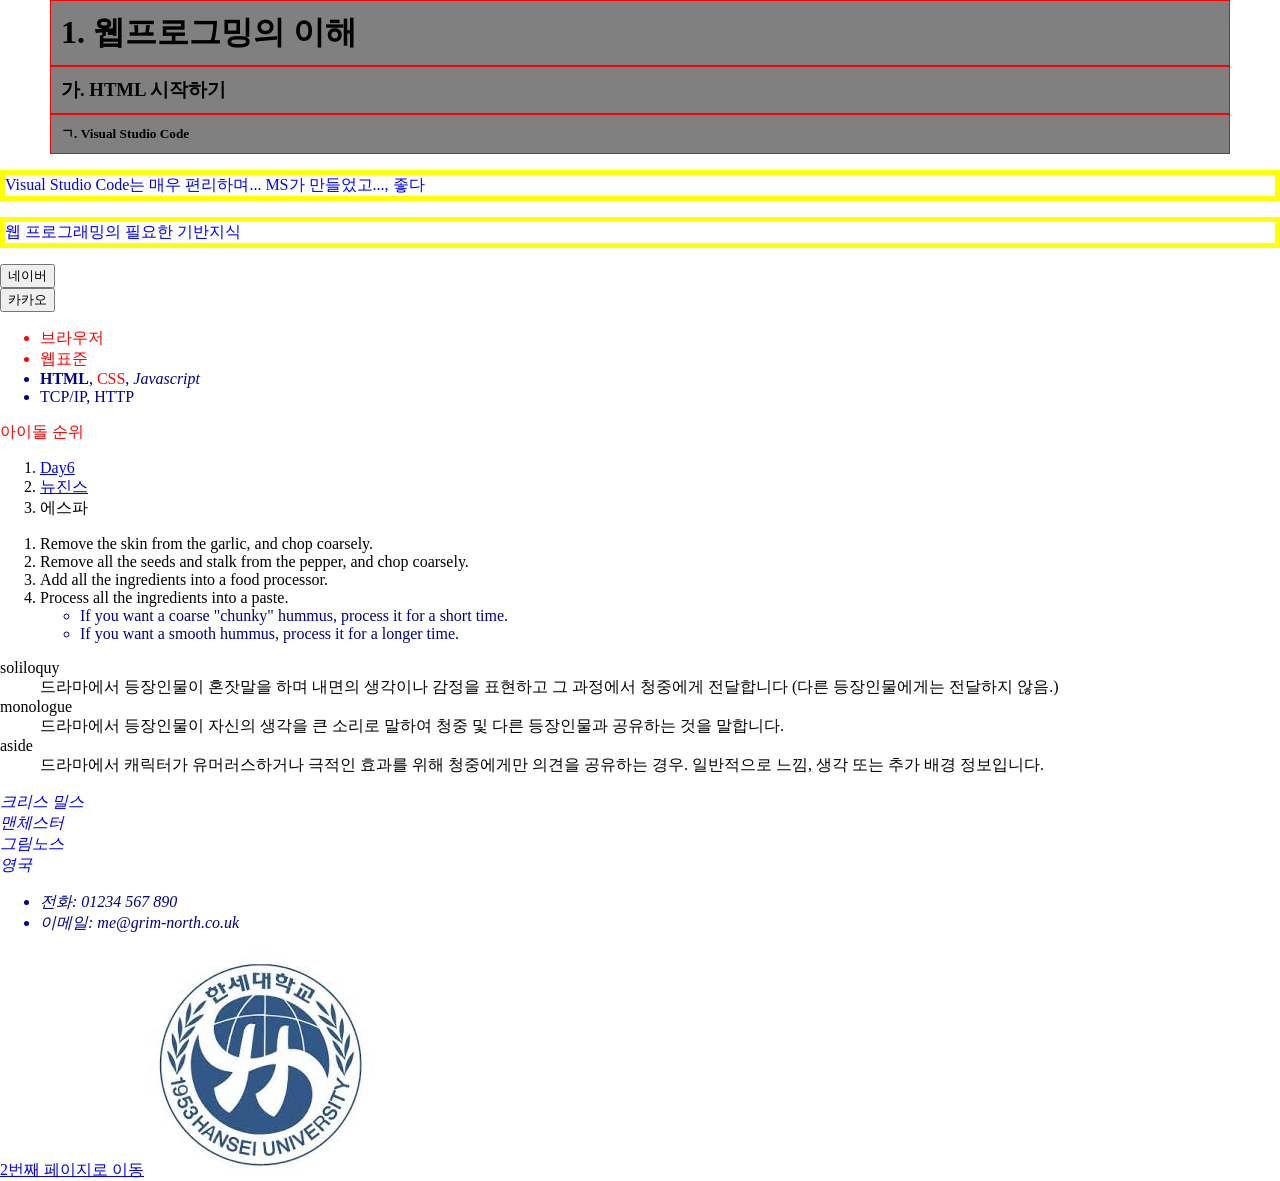
<file: WebProgramming/lecture-1/index.html>
<!DOCTYPE html>
<html>
  <head>
    <meta charset="utf-8" />
    <title>웹 프로그래밍 #1</title>
    <link href="./common.css" rel="stylesheet">
    <link href="./index.css" rel="stylesheet">
  </head>
  <body style="margin: 0">
    <h1>
      1. 웹프로그밍의 이해
    </h1>
    <h3>
      가. HTML 시작하기
    </h3>
    <h5>
      ㄱ. Visual Studio Code
    </h5>
    <p id="abc">Visual Studio Code는 매우 편리하며... MS가 만들었고..., 좋다</p>
    <p id="description">웹 프로그래밍의 필요한 기반지식</p>

    <div>
      <button>네이버</button>
    </div>
    <div>
      <button>카카오</button>
    </div>

    <ul>
      <li class="red-font">브라우저</li>
      <li class="red-font">웹표준</li>
      <li>
        <strong>HTML</strong>, <span style="color: red">CSS</span>,
        <em>Javascript</em>
      </li>
      <li>TCP/IP, HTTP</li>
    </ul>

    <p style="color: red;">아이돌 순위</p>
    <ol>
      <li>
        <a
          href="https://www.youtube.com/channel/UCp-pqXsizklX3ZHvLxXyhxw"
          target="_blank"
          >Day6</a
        >
      </li>
      <li><a href="https://newjeans.kr/" target="_blank">뉴진스</a></li>
      <li>에스파</li>
    </ol>

    <ol>
      <li>Remove the skin from the garlic, and chop coarsely.</li>
      <li>
        Remove all the seeds and stalk from the pepper, and chop coarsely.
      </li>
      <li>Add all the ingredients into a food processor.</li>
      <li>
        Process all the ingredients into a paste.
        <ul>
          <li>
            If you want a coarse "chunky" hummus, process it for a short time.
          </li>
          <li>If you want a smooth hummus, process it for a longer time.</li>
        </ul>
      </li>
    </ol>

    <dl>
      <dt>soliloquy</dt>
      <dd>
        드라마에서 등장인물이 혼잣말을 하며 내면의 생각이나 감정을 표현하고 그
        과정에서 청중에게 전달합니다 (다른 등장인물에게는 전달하지 않음.)
      </dd>
      <dt>monologue</dt>
      <dd>
        드라마에서 등장인물이 자신의 생각을 큰 소리로 말하여 청중 및 다른
        등장인물과 공유하는 것을 말합니다.
      </dd>
      <dt>aside</dt>
      <dd>
        드라마에서 캐릭터가 유머러스하거나 극적인 효과를 위해 청중에게만 의견을
        공유하는 경우. 일반적으로 느낌, 생각 또는 추가 배경 정보입니다.
      </dd>
    </dl>

    <address>
      <p>
        크리스 밀스<br />
        맨체스터<br />
        그림노스<br />
        영국
      </p>

      <ul>
        <li>전화: 01234 567 890</li>
        <li>이메일: me@grim-north.co.uk</li>
      </ul>
    </address>

    <a href="./index2.html">2번째 페이지로 이동</a>

    <a href="https://www.hansei.ac.kr/">
      <img src="./hansei-logo.jpg" alt="My test image" />
    </a>
  </body>
</html>
</file>
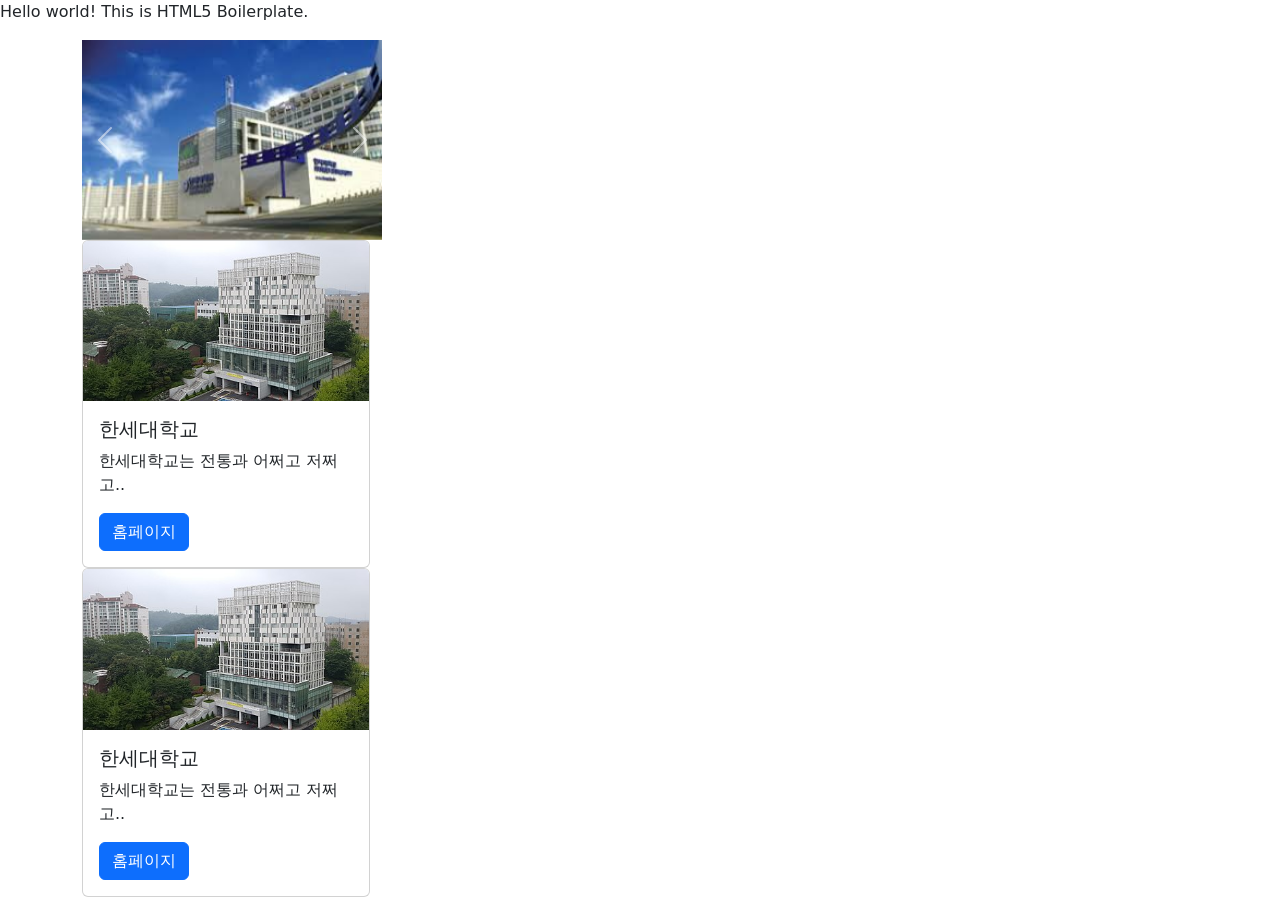
<file: WebProgramming/lecture-2/index.html>
<!doctype html>
<html class="no-js" lang="">

<head>
  <meta charset="utf-8">
  <meta name="viewport" content="width=device-width, initial-scale=1">
  <title></title>
  <link rel="stylesheet" href="css/style.css">
  <meta name="description" content="">

  <meta property="og:title" content="">
  <meta property="og:type" content="">
  <meta property="og:url" content="">
  <meta property="og:image" content="">
  <meta property="og:image:alt" content="">

  <link rel="icon" href="/favicon.ico" sizes="any">
  <link rel="icon" href="/icon.svg" type="image/svg+xml">
  <link rel="apple-touch-icon" href="icon.png">

  <link rel="manifest" href="site.webmanifest">
  <meta name="theme-color" content="#fafafa">
  <link href="./css/bootstrap.css" rel="stylesheet">
</head>

<body>

  <!-- Add your site or application content here -->
  <p>Hello world! This is HTML5 Boilerplate.</p>
  <div class="container">
    <!-- Content here -->
    <div id="carouselExample" class="carousel slide" style="width: 300px;">
      <div class="carousel-inner">
        <div class="carousel-item active">
          <img src="./img/다운로드.jpg" class="d-block w-100" alt="...">
        </div>
        <div class="carousel-item">
          <img src="./img/location_02.png" class="d-block w-100" alt="...">
        </div>
        <div class="carousel-item">
          <img src="./img/unnamed.jpg" class="d-block w-100" alt="...">
        </div>
      </div>
      <button class="carousel-control-prev" type="button" data-bs-target="#carouselExample" data-bs-slide="prev">
        <span class="carousel-control-prev-icon" aria-hidden="true"></span>
        <span class="visually-hidden">Previous</span>
      </button>
      <button class="carousel-control-next" type="button" data-bs-target="#carouselExample" data-bs-slide="next">
        <span class="carousel-control-next-icon" aria-hidden="true"></span>
        <span class="visually-hidden">Next</span>
      </button>
    </div>

    <div class="card" style="width: 18rem;">
      <img src="./img/420px-한세대영산비전센터.jpg" class="card-img-top" alt="...">
      <div class="card-body">
        <h5 class="card-title">한세대학교</h5>
        <p class="card-text">한세대학교는 전통과 어쩌고 저쩌고..</p>
        <a href="#" class="btn btn-primary">홈페이지</a>
      </div>
    </div>
    <div class="card" style="width: 18rem;">
      <img src="./img/420px-한세대영산비전센터.jpg" class="card-img-top" alt="...">
      <div class="card-body">
        <h5 class="card-title">한세대학교</h5>
        <p class="card-text">한세대학교는 전통과 어쩌고 저쩌고..</p>
        <a href="#" class="btn btn-primary">홈페이지</a>
      </div>
    </div>
  </div>
  
  <script src="https://cdn.jsdelivr.net/npm/bootstrap@5.3.3/dist/js/bootstrap.bundle.min.js" integrity="sha384-YvpcrYf0tY3lHB60NNkmXc5s9fDVZLESaAA55NDzOxhy9GkcIdslK1eN7N6jIeHz" crossorigin="anonymous"></script>
  <script src="js/app.js"></script>
</body>

</html>
</file>
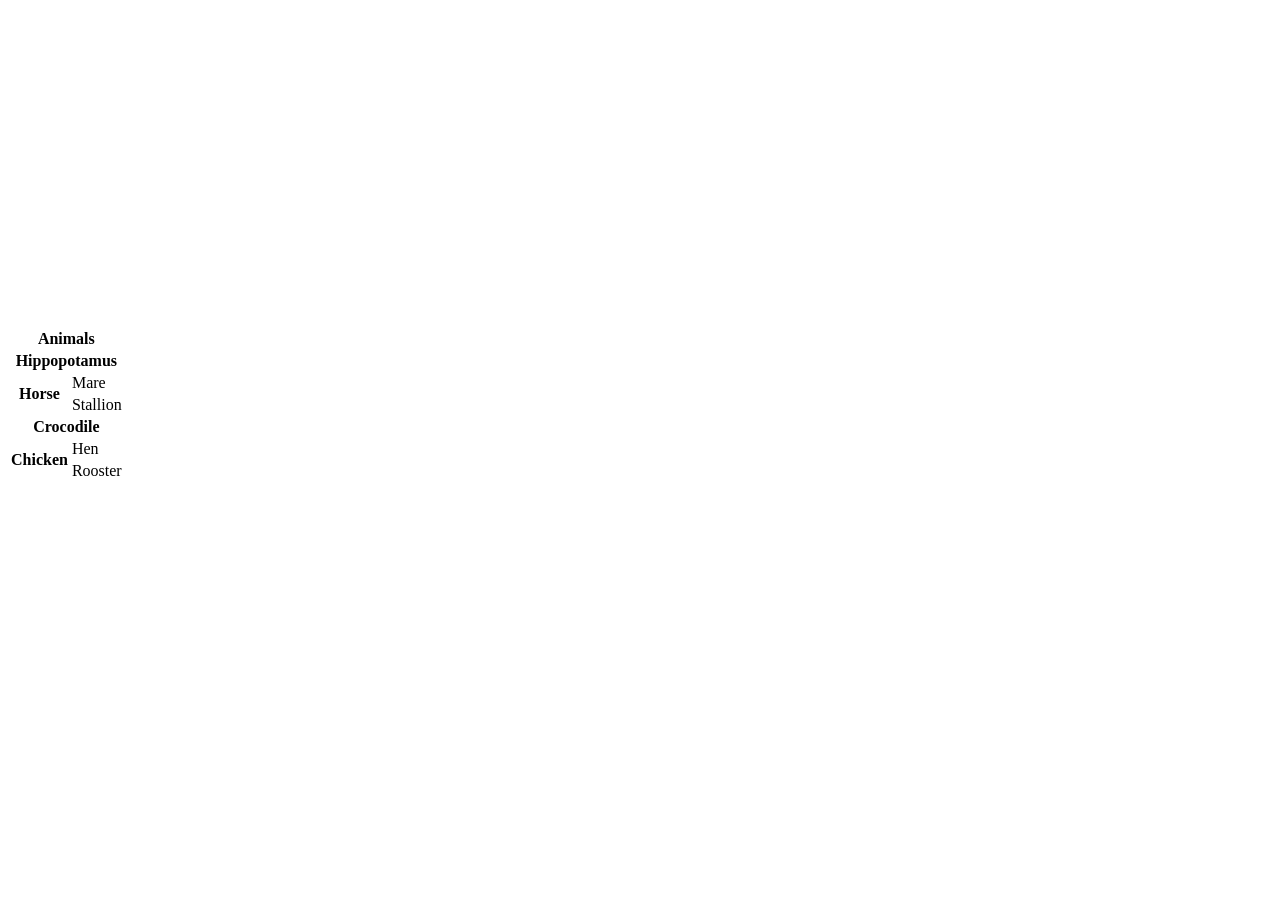
<file: WebProgramming/lecture-1/index2.html>
<!DOCTYPE html>
<html>
  <head>
    <meta charset="utf-8" />
    <title>웹 프로그래밍 #2</title>
    <link href="index.css" rel="stylesheet">
  </head>
  <body>
    <iframe
      width="560"
      height="315"
      src="https://www.youtube.com/embed/IKlkZZv76Ho?si=ZrV381K3OumRWVpa"
      title="YouTube video player"
      frameborder="0"
      allow="accelerometer; autoplay; clipboard-write; encrypted-media; gyroscope; picture-in-picture; web-share"
      referrerpolicy="strict-origin-when-cross-origin"
      allowfullscreen
    ></iframe>

    <table>
      <tr>
        <th colspan="2">Animals</th>
      </tr>
      <tr>
        <th colspan="2">Hippopotamus</th>
      </tr>
      <tr>
        <th rowspan="2">Horse</th>
        <td>Mare</td>
      </tr>
      <tr>
        <td>Stallion</td>
      </tr>
      <tr>
        <th colspan="2">Crocodile</th>
      </tr>
      <tr>
        <th rowspan="2">Chicken</th>
        <td>Hen</td>
      </tr>
      <tr>
        <td>Rooster</td>
      </tr>
    </table>
  </body>
</html>
</file>
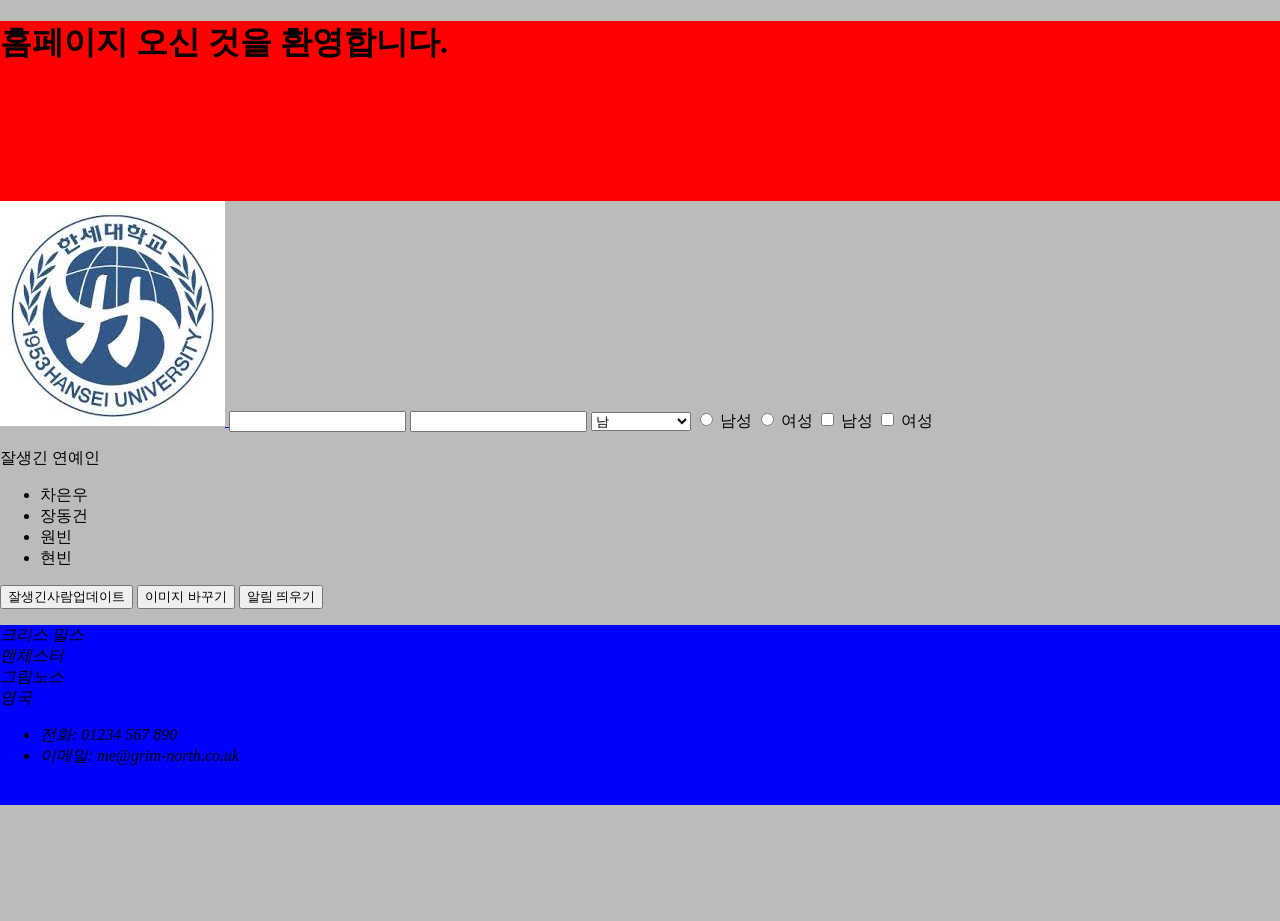
<file: WebProgramming/lecture-1/layout.html>
<!DOCTYPE html>
<html>
  <head>
    <title>레이아웃</title>
    <style>
      body {
        background-color: #bbbbbb;
        margin: 0;
        height: 100vh;
      }

      header {
        background-color: #ff0000;
        height: 20%;
      }

      #contents {
        background-color: #00ff00;
        height: 60%;
      }

      footer {
        background-color: #0000ff;
        height: 20%;
      }
    </style>
  </head>
  <body>
    <header>
      <!-- 제목을 넣어주세요 -->
      <h1 class="title">홈페이지 오신 것을 환영합니다.</h1>

      <!-- <h1>2번째 h1</h1> -->
    </header>
    <main>
      <a href="https://www.hansei.ac.kr/">
        <img id="sampleImage" src="./hansei-logo.jpg" alt="My test image" />
      </a>

      <input id="textInput" type="text"></input>
      <input type="password"></input>
      <select>
        <option>남</option>
        <option>여</option>
        <option>날정의하지마</option>
      </select>
      <input type="radio" id="rdoMale" name="gender" value="남성">
      <label for="rdoMale">남성</label>
      <input type="radio" id="rdoFemale" name="gender" value="여성">
      <label for="rdoFemale">여성</label>

      <input type="checkbox" id="chkMale" name="gender" value="남성">
      <label for="chkMale">남성</label>
      <input type="checkbox" id="chkFemale" name="gender" value="여성">
      <label for="chkFemale">여성</label>

      <p>잘생긴 연예인</p>
      <ul id="wellFaceList">
        <li>차은우</li>
        <li>장동건</li>
        <li>원빈</li>
        <li>현빈</li>
      </ul>
      <button id="sampleButton">잘생긴사람업데이트</button>
      <button id="changeImageButton">이미지 바꾸기</button>
      <Button onclick="javascript:alert('안녕')">알림 띄우기</Button>
    </main>
    <footer>
      <address>
        <p>
          크리스 밀스<br />
          맨체스터<br />
          그림노스<br />
          영국
        </p>

        <ul>
          <li>전화: 01234 567 890</li>
          <li>이메일: me@grim-north.co.uk</li>
        </ul>
      </address>
    </footer>
    <script src="./index.js" type="text/javascript"></script>
  </body>
</html>
</file>
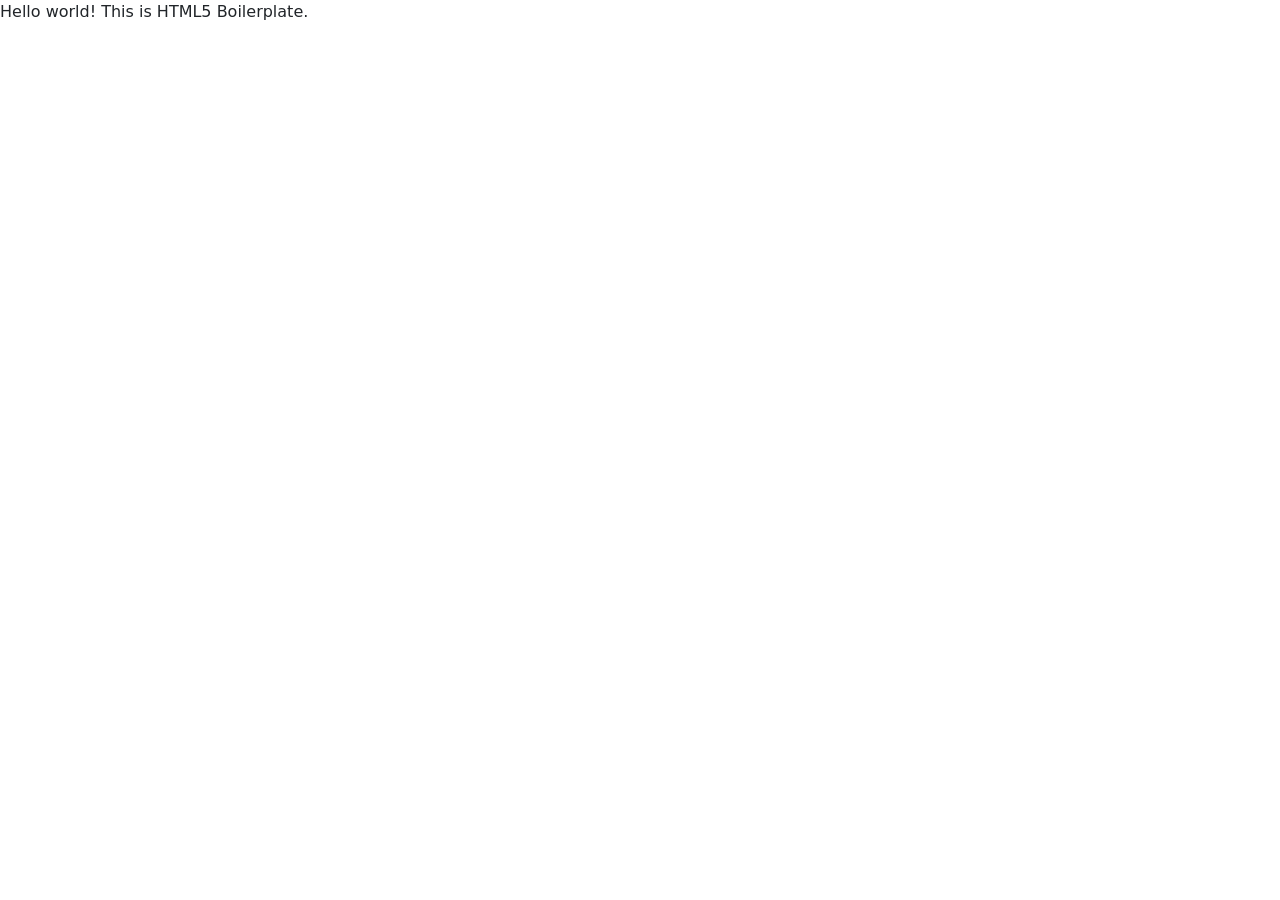
<file: WebProgramming/lecture-2/lotto.html>
<!doctype html>
<html class="no-js" lang="">

<head>
  <meta charset="utf-8">
  <meta name="viewport" content="width=device-width, initial-scale=1">
  <title></title>
  <link rel="stylesheet" href="css/style.css">
  <meta name="description" content="">

  <meta property="og:title" content="">
  <meta property="og:type" content="">
  <meta property="og:url" content="">
  <meta property="og:image" content="">
  <meta property="og:image:alt" content="">

  <link rel="icon" href="/favicon.ico" sizes="any">
  <link rel="icon" href="/icon.svg" type="image/svg+xml">
  <link rel="apple-touch-icon" href="icon.png">

  <link rel="manifest" href="site.webmanifest">
  <meta name="theme-color" content="#fafafa">
  <link href="./css/bootstrap.css" rel="stylesheet">
</head>

<body>

  <!-- Add your site or application content here -->
  <p>Hello world! This is HTML5 Boilerplate.</p>
  <div class="container">
    <!-- Content here -->
    
  </div>
  
  <script src="https://cdn.jsdelivr.net/npm/bootstrap@5.3.3/dist/js/bootstrap.bundle.min.js" integrity="sha384-YvpcrYf0tY3lHB60NNkmXc5s9fDVZLESaAA55NDzOxhy9GkcIdslK1eN7N6jIeHz" crossorigin="anonymous"></script>
  <script src="js/app.js"></script>
  <script src="js/lotto.js"></script>
</body>

</html>
</file>
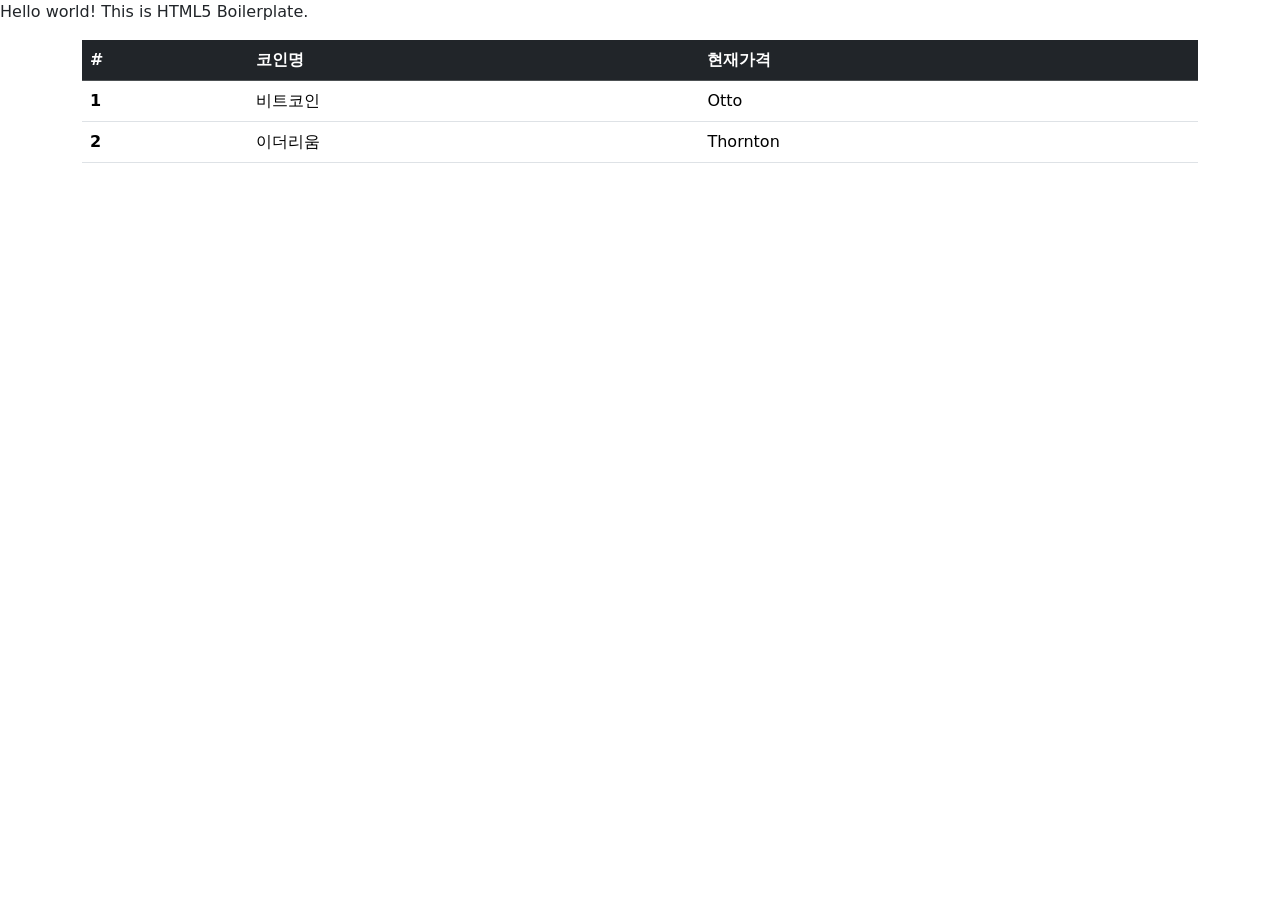
<file: WebProgramming/lecture-2/upbit-api.html>
<!doctype html>
<html class="no-js" lang="">

<head>
  <meta charset="utf-8">
  <meta name="viewport" content="width=device-width, initial-scale=1">
  <title></title>
  <link rel="stylesheet" href="css/style.css">
  <meta name="description" content="">

  <meta property="og:title" content="">
  <meta property="og:type" content="">
  <meta property="og:url" content="">
  <meta property="og:image" content="">
  <meta property="og:image:alt" content="">

  <link rel="icon" href="/favicon.ico" sizes="any">
  <link rel="icon" href="/icon.svg" type="image/svg+xml">
  <link rel="apple-touch-icon" href="icon.png">

  <link rel="manifest" href="site.webmanifest">
  <meta name="theme-color" content="#fafafa">
  <link href="./css/bootstrap.css" rel="stylesheet">
</head>

<body>

  <!-- Add your site or application content here -->
  <p>Hello world! This is HTML5 Boilerplate.</p>
  <div class="container">
    <!-- Content here -->
    <table class="table">
      <thead class="table-dark">
        <tr>
          <th scope="col">#</th>
          <th scope="col">코인명</th>
          <th scope="col">현재가격</th>
        </tr>
      </thead>
      <tbody>
        <tr>
          <th scope="row">1</th>
          <td>비트코인</td>
          <td id="priceBTC">Otto</td>
        </tr>
        <tr>
          <th scope="row">2</th>
          <td>이더리움</td>
          <td id="priceETH">Thornton</td>
        </tr>
      </tbody>
    </table>
  </div>
  
  <script src="https://cdn.jsdelivr.net/npm/bootstrap@5.3.3/dist/js/bootstrap.bundle.min.js" integrity="sha384-YvpcrYf0tY3lHB60NNkmXc5s9fDVZLESaAA55NDzOxhy9GkcIdslK1eN7N6jIeHz" crossorigin="anonymous"></script>
  <script src="js/app.js"></script>
  <script src="js/upbit.js"></script>
</body>

</html>
</file>
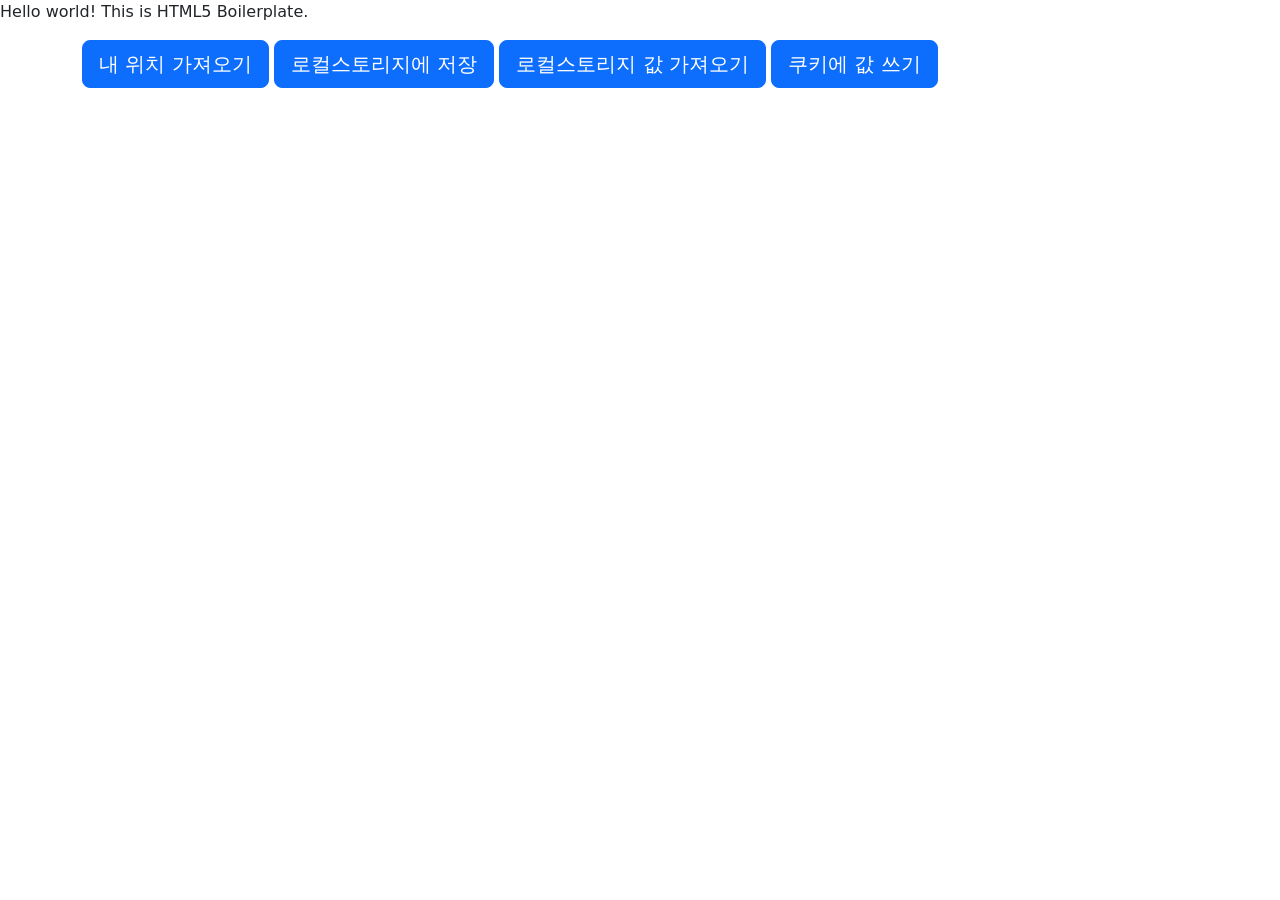
<file: WebProgramming/lecture-2/web-api.html>
<!DOCTYPE html>
<html class="no-js" lang="">
  <head>
    <meta charset="utf-8" />
    <meta name="viewport" content="width=device-width, initial-scale=1" />
    <title></title>
    <link rel="stylesheet" href="css/style.css" />
    <meta name="description" content="" />

    <meta property="og:title" content="" />
    <meta property="og:type" content="" />
    <meta property="og:url" content="" />
    <meta property="og:image" content="" />
    <meta property="og:image:alt" content="" />

    <link rel="icon" href="/favicon.ico" sizes="any" />
    <link rel="icon" href="/icon.svg" type="image/svg+xml" />
    <link rel="apple-touch-icon" href="icon.png" />

    <link rel="manifest" href="site.webmanifest" />
    <meta name="theme-color" content="#fafafa" />
    <link href="./css/bootstrap.css" rel="stylesheet" />
  </head>

  <body>
    <!-- Add your site or application content here -->
    <p>Hello world! This is HTML5 Boilerplate.</p>
    <div class="container">
      <!-- Content here -->
      <button id="btnGetGPS" type="button" class="btn btn-primary btn-lg">
        내 위치 가져오기
      </button>

      <button id="btnWrite" type="button" class="btn btn-primary btn-lg">
        로컬스토리지에 저장
      </button>

      <button id="btnRead" type="button" class="btn btn-primary btn-lg">
        로컬스토리지 값 가져오기
      </button>

      <button id="btnCookie" type="button" class="btn btn-primary btn-lg">
        쿠키에 값 쓰기
      </button>
    </div>

    <script
      src="https://cdn.jsdelivr.net/npm/bootstrap@5.3.3/dist/js/bootstrap.bundle.min.js"
      integrity="sha384-YvpcrYf0tY3lHB60NNkmXc5s9fDVZLESaAA55NDzOxhy9GkcIdslK1eN7N6jIeHz"
      crossorigin="anonymous"
    ></script>
    <script src="js/app.js"></script>
  </body>
</html>
</file>
<file: WebProgramming/lecture-1/common.css>
h1,
h3,
h5 {
  margin: 0px 50px 0px 50px;
  border: solid 1px red;
  padding: 10px;
  background-color: gray;
}
</file>
<file: WebProgramming/lecture-1/index.css>
p {
  color: blue;
}

#description, #abc {
  border: yellow solid 5px;
}

.red-font {
  color: rgb(255, 0, 0);
  
  color: #ff0000;
}

ul > li {
  color:darkblue;
}
</file>
<file: WebProgramming/lecture-2/css/style.css>
/*! HTML5 Boilerplate v9.0.1 | MIT License | https://html5boilerplate.com/ */

/* main.css 3.0.0 | MIT License | https://github.com/h5bp/main.css#readme */
/*
 * What follows is the result of much research on cross-browser styling.
 * Credit left inline and big thanks to Nicolas Gallagher, Jonathan Neal,
 * Kroc Camen, and the H5BP dev community and team.
 */

/* ==========================================================================
   Base styles: opinionated defaults
   ========================================================================== */

html {
  color: #222;
  font-size: 1em;
  line-height: 1.4;
}

/*
 * Remove text-shadow in selection highlight:
 * https://twitter.com/miketaylr/status/12228805301
 *
 * Customize the background color to match your design.
 */

::-moz-selection {
  background: #b3d4fc;
  text-shadow: none;
}

::selection {
  background: #b3d4fc;
  text-shadow: none;
}

/*
 * A better looking default horizontal rule
 */

hr {
  display: block;
  height: 1px;
  border: 0;
  border-top: 1px solid #ccc;
  margin: 1em 0;
  padding: 0;
}

/*
 * Remove the gap between audio, canvas, iframes,
 * images, videos and the bottom of their containers:
 * https://github.com/h5bp/html5-boilerplate/issues/440
 */

audio,
canvas,
iframe,
img,
svg,
video {
  vertical-align: middle;
}

/*
 * Remove default fieldset styles.
 */

fieldset {
  border: 0;
  margin: 0;
  padding: 0;
}

/*
 * Allow only vertical resizing of textareas.
 */

textarea {
  resize: vertical;
}

/* ==========================================================================
   Author's custom styles
   ========================================================================== */

/* ==========================================================================
   Helper classes
   ========================================================================== */

/*
 * Hide visually and from screen readers
 */

.hidden,
[hidden] {
  display: none !important;
}

/*
 * Hide only visually, but have it available for screen readers:
 * https://snook.ca/archives/html_and_css/hiding-content-for-accessibility
 *
 * 1. For long content, line feeds are not interpreted as spaces and small width
 *    causes content to wrap 1 word per line:
 *    https://medium.com/@jessebeach/beware-smushed-off-screen-accessible-text-5952a4c2cbfe
 */

.visually-hidden {
  border: 0;
  clip: rect(0, 0, 0, 0);
  height: 1px;
  margin: -1px;
  overflow: hidden;
  padding: 0;
  position: absolute;
  white-space: nowrap;
  width: 1px;
  /* 1 */
}

/*
 * Extends the .visually-hidden class to allow the element
 * to be focusable when navigated to via the keyboard:
 * https://www.drupal.org/node/897638
 */

.visually-hidden.focusable:active,
.visually-hidden.focusable:focus {
  clip: auto;
  height: auto;
  margin: 0;
  overflow: visible;
  position: static;
  white-space: inherit;
  width: auto;
}

/*
 * Hide visually and from screen readers, but maintain layout
 */

.invisible {
  visibility: hidden;
}

/*
 * Clearfix: contain floats
 *
 * The use of `table` rather than `block` is only necessary if using
 * `::before` to contain the top-margins of child elements.
 */

.clearfix::before,
.clearfix::after {
  content: "";
  display: table;
}

.clearfix::after {
  clear: both;
}

/* ==========================================================================
   EXAMPLE Media Queries for Responsive Design.
   These examples override the primary ('mobile first') styles.
   Modify as content requires.
   ========================================================================== */

@media only screen and (min-width: 35em) {
  /* Style adjustments for viewports that meet the condition */
}

@media print,
  (-webkit-min-device-pixel-ratio: 1.25),
  (min-resolution: 1.25dppx),
  (min-resolution: 120dpi) {
  /* Style adjustments for high resolution devices */
}

/* ==========================================================================
   Print styles.
   Inlined to avoid the additional HTTP request:
   https://www.phpied.com/delay-loading-your-print-css/
   ========================================================================== */

@media print {
  *,
  *::before,
  *::after {
    background: #fff !important;
    color: #000 !important;
    /* Black prints faster */
    box-shadow: none !important;
    text-shadow: none !important;
  }

  a,
  a:visited {
    text-decoration: underline;
  }

  a[href]::after {
    content: " (" attr(href) ")";
  }

  abbr[title]::after {
    content: " (" attr(title) ")";
  }

  /*
   * Don't show links that are fragment identifiers,
   * or use the `javascript:` pseudo protocol
   */
  a[href^="#"]::after,
  a[href^="javascript:"]::after {
    content: "";
  }

  pre {
    white-space: pre-wrap !important;
  }

  pre,
  blockquote {
    border: 1px solid #999;
    page-break-inside: avoid;
  }

  tr,
  img {
    page-break-inside: avoid;
  }

  p,
  h2,
  h3 {
    orphans: 3;
    widows: 3;
  }

  h2,
  h3 {
    page-break-after: avoid;
  }
}
</file>
